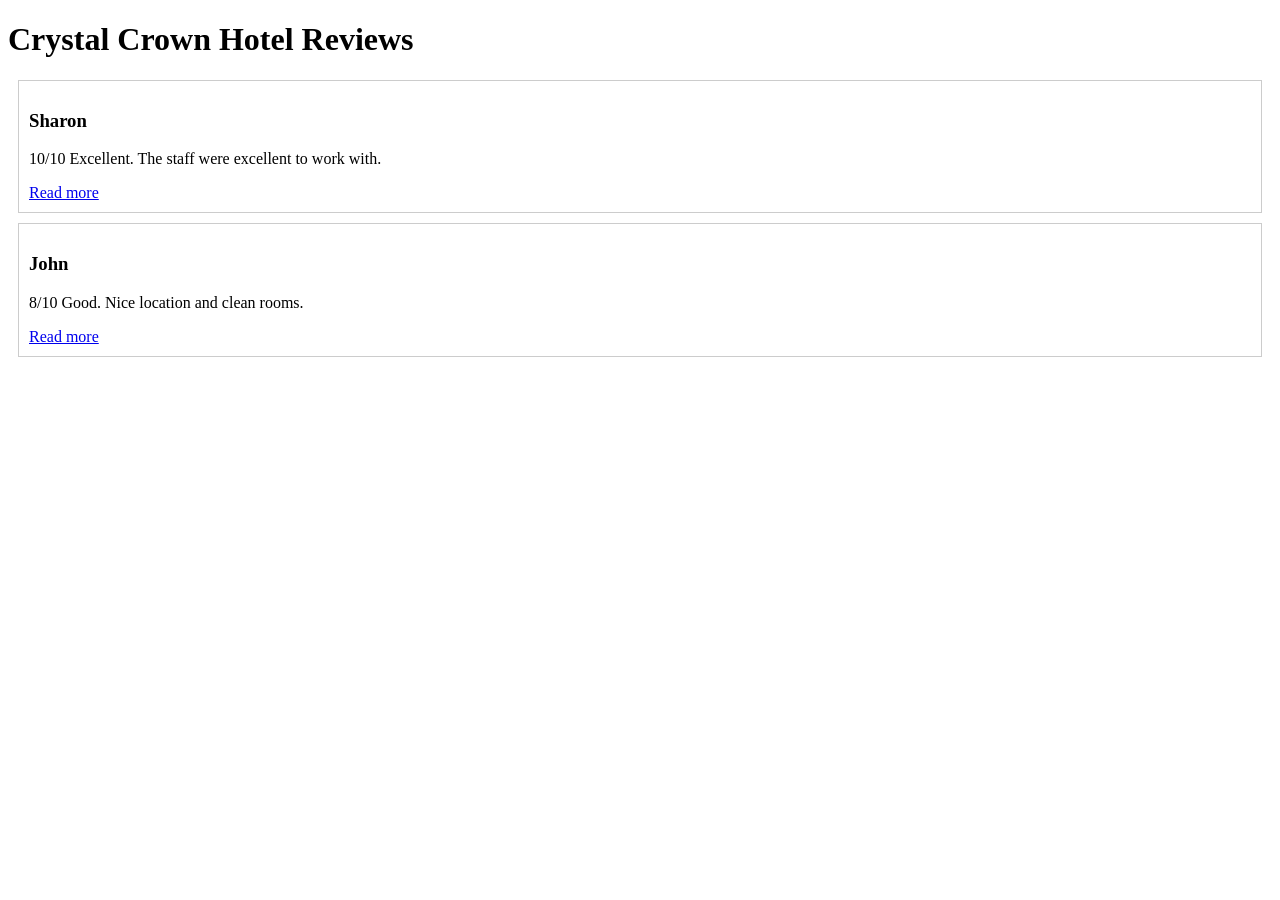
<file: public/test_reviews.html>
<!DOCTYPE html>
<html>
<head>
    <title>Mock Reviews Page</title>
</head>
<body>
    <h1>Crystal Crown Hotel Reviews</h1>
    <div class="review-item" data-stid="product-reviews-list-item" style="padding: 10px; margin: 10px; border: 1px solid #ccc;">
        <h3>Sharon</h3>
        <p>10/10 Excellent. The staff were excellent to work with.</p>
        <a href="https://example.com/review1">Read more</a>
    </div>
    <div class="review-item" data-stid="product-reviews-list-item" style="padding: 10px; margin: 10px; border: 1px solid #ccc;">
        <h3>John</h3>
        <p>8/10 Good. Nice location and clean rooms.</p>
        <a href="https://example.com/review2">Read more</a>
    </div>
</body>
</html>
</file>
